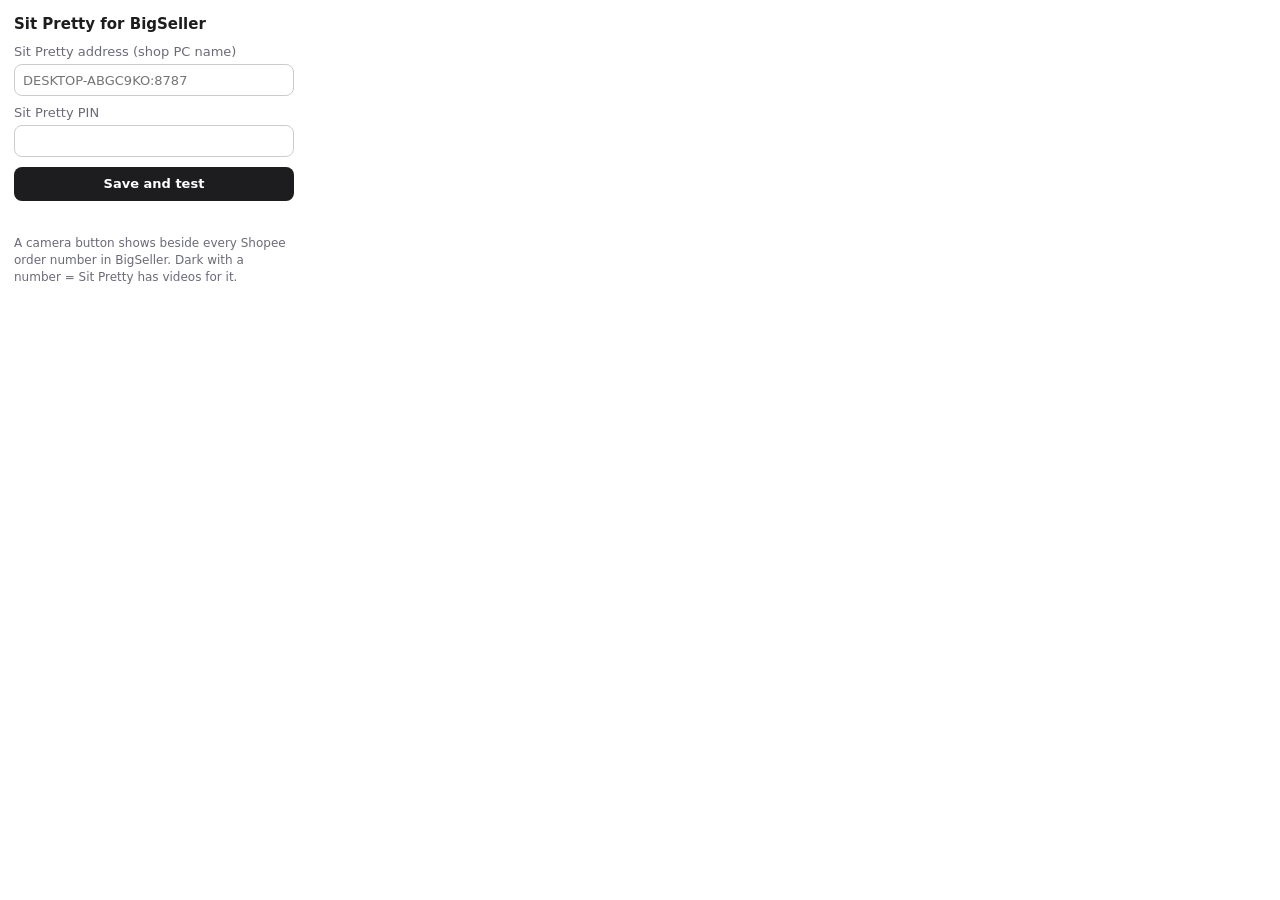
<file: sit-pretty/bigseller-extension/popup.html>
<!doctype html>
<html><head><meta charset="utf-8"><title>Sit Pretty</title>
<style>
body{width:280px;margin:0;padding:14px;font:13px/1.4 system-ui,sans-serif;color:#1d1d1f}
h1{font-size:15px;margin:0 0 8px}
label{display:block;margin:8px 0 3px;color:#6b6b78}
input{width:100%;box-sizing:border-box;height:32px;border:1px solid #ccc;border-radius:8px;padding:0 8px;font:inherit}
button{margin-top:10px;width:100%;height:34px;border:0;border-radius:8px;background:#1d1d1f;color:#fff;font:inherit;font-weight:600;cursor:pointer}
#msg{margin-top:8px;min-height:18px}.ok{color:#067647}.err{color:#B42318}
p{color:#6b6b78;font-size:12px;margin:8px 0 0}
</style></head>
<body>
<h1>Sit Pretty for BigSeller</h1>
<label for="host">Sit Pretty address (shop PC name)</label>
<input id="host" placeholder="DESKTOP-ABGC9KO:8787" autocomplete="off">
<label for="pin">Sit Pretty PIN</label>
<input id="pin" type="password" inputmode="numeric" autocomplete="off">
<button id="save">Save and test</button>
<div id="msg"></div>
<p>A camera button shows beside every Shopee order number in BigSeller. Dark with a number = Sit Pretty has videos for it.</p>
<script src="popup.js"></script>
</body></html>
</file>
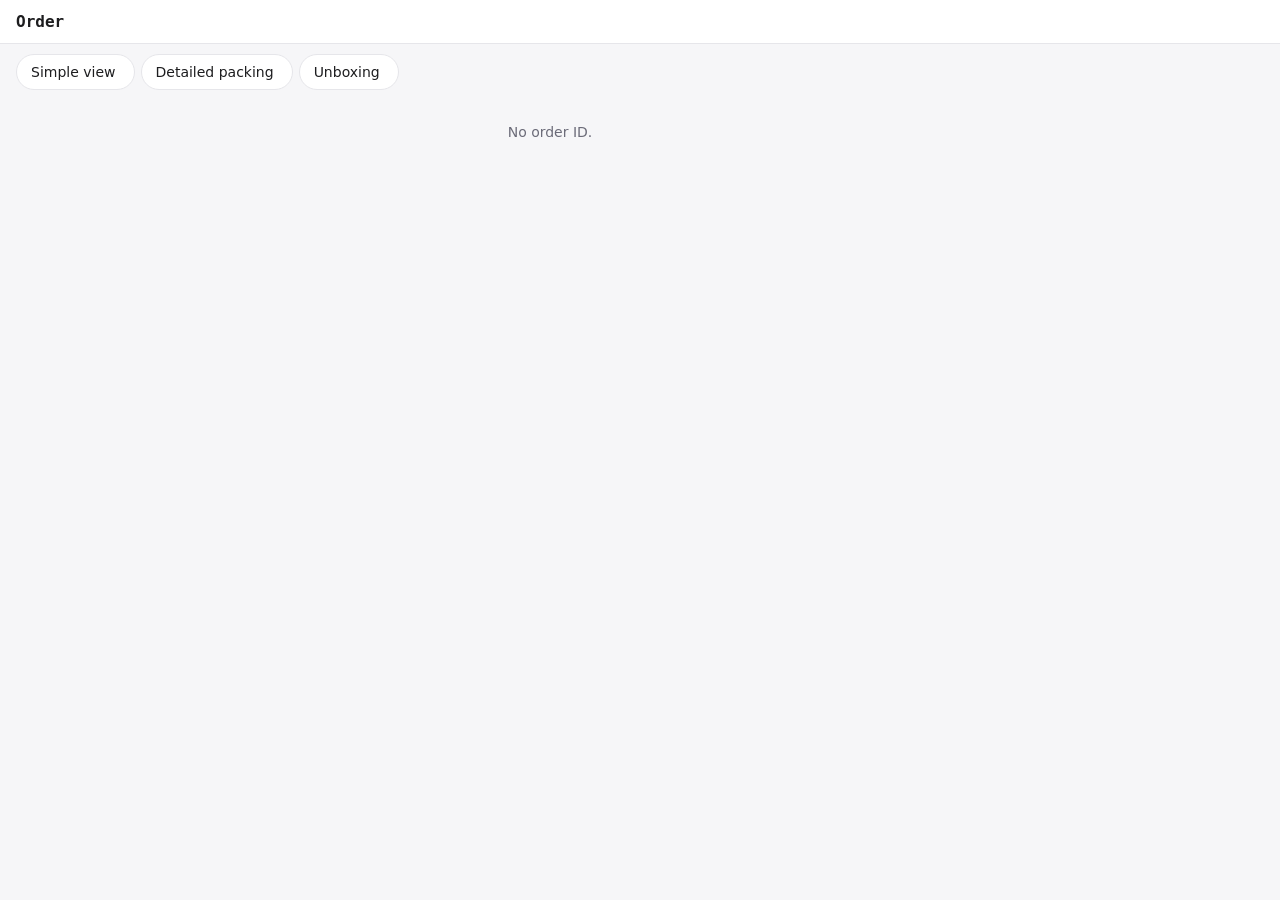
<file: sit-pretty/web/order.html>
<!doctype html>
<html lang="en">
<head>
<meta charset="utf-8">
<meta name="viewport" content="width=device-width,initial-scale=1">
<title>Order videos</title>
<style>
:root{--ink:#1d1d1f;--sub:#6b6b78;--line:#e6e6ea;--bg:#f6f6f8;--card:#fff;--acc:#1d1d1f;--ok:#067647;--warn:#B54708;--bad:#B42318}
*{box-sizing:border-box}
body{margin:0;background:var(--bg);color:var(--ink);font:14px/1.45 system-ui,-apple-system,Segoe UI,sans-serif}
header{position:sticky;top:0;z-index:5;background:var(--card);border-bottom:1px solid var(--line);padding:10px 16px;display:flex;gap:10px;align-items:center;flex-wrap:wrap}
header h1{margin:0;font-size:16px;font-family:ui-monospace,Consolas,monospace}
header .sub{color:var(--sub);font-size:12.5px}
.tabs{display:flex;gap:6px;padding:10px 16px 0;flex-wrap:wrap}
.tab{border:1px solid var(--line);background:var(--card);border-radius:999px;padding:7px 14px;font:inherit;cursor:pointer;color:var(--ink)}
.tab[aria-selected=true]{background:var(--acc);color:#fff;border-color:var(--acc)}
.tab .n{opacity:.6;margin-left:4px}
main{padding:12px 16px 24px;max-width:1100px}
.player{background:#000;border-radius:12px;overflow:hidden;position:relative}
.pickov{position:absolute;inset:0;cursor:crosshair;background:rgba(0,0,0,.18);z-index:5}
.pickov .pk{position:absolute;top:10px;left:50%;transform:translateX(-50%);display:flex;gap:8px;align-items:center;background:#ffd400;color:#000;font-weight:700;padding:6px 10px;border-radius:8px;white-space:nowrap}
.pickov .pk button{font:inherit;font-weight:600;border:1px solid #000;background:#fff;border-radius:6px;padding:2px 8px;cursor:pointer}
.pickov .pk button.on{background:#000;color:#ffd400}
.tl{position:relative;height:16px;background:#e3e3e8;border-radius:8px;margin:10px 0 4px;cursor:pointer}
.tl .tlp{position:absolute;left:0;top:0;bottom:0;background:#9a9aa6;border-radius:8px;pointer-events:none}
.tl .tlm{position:absolute;top:-5px;bottom:-5px;width:4px;margin-left:-2px;background:#e0302a;border-radius:2px;pointer-events:none}
.tl .tlt{position:absolute;top:-20px;font-size:11px;color:#e0302a;transform:translateX(-50%);white-space:nowrap;pointer-events:none}
#zoomc{position:absolute;cursor:grab;clip-path:inset(0 0 52px 0);touch-action:none}
#zoomc.drag{cursor:grabbing}
#zoomtag{position:absolute;top:8px;right:8px;background:rgba(0,0,0,.6);color:#fff;font-size:12px;padding:3px 8px;border-radius:8px;pointer-events:none}
video{display:block;width:100%;max-height:62vh;background:#000}
.ctrl{display:flex;gap:6px;flex-wrap:wrap;align-items:center;margin:8px 0}
.btn{border:1px solid var(--line);background:var(--card);border-radius:10px;height:36px;padding:0 12px;font:inherit;cursor:pointer;color:var(--ink);text-decoration:none;display:inline-flex;align-items:center;gap:6px}
.btn.on,.btn.main{background:var(--acc);color:#fff;border-color:var(--acc)}
.btn:disabled{opacity:.5;cursor:default}
.list{display:flex;flex-direction:column;gap:6px;margin-top:10px}
.vid{display:flex;gap:10px;align-items:center;background:var(--card);border:1px solid var(--line);border-radius:10px;padding:8px 10px;cursor:pointer}
.vid[aria-current=true]{border-color:var(--acc);box-shadow:0 0 0 1px var(--acc)}
.vid .grow{flex:1;min-width:0}
.vid .meta{color:var(--sub);font-size:12px}
.card{background:var(--card);border:1px solid var(--line);border-radius:12px;padding:12px;margin-top:10px}
.card h2{margin:0 0 6px;font-size:14px}
.sub{color:var(--sub)}
.job{font-size:13px;margin-top:6px}
.job b.working,.job b.queued,.job b.downloading,.job b.time_found{color:var(--warn)}
.job b.done{color:var(--ok)}.job b.problem{color:var(--bad)}
.mn{width:64px;height:32px;border:1px solid var(--line);border-radius:8px;padding:0 6px;font:inherit}
.cams{display:flex;gap:12px;flex-wrap:wrap;margin:6px 0}
.cams label{display:flex;gap:6px;align-items:center;cursor:pointer}
.msg{font-size:13px;margin-top:6px}.msg.err{color:var(--bad)}.msg.ok{color:var(--ok)}
.empty{color:var(--sub);padding:20px 0;text-align:center}
.pin{max-width:320px;margin:60px auto;text-align:center}
.pin input{width:100%;height:40px;border:1px solid var(--line);border-radius:10px;padding:0 10px;font:inherit;margin:8px 0}
.spin{display:inline-block;width:10px;height:10px;border:2px solid currentColor;border-right-color:transparent;border-radius:50%;animation:s 1s linear infinite;vertical-align:-1px}
@keyframes s{to{transform:rotate(360deg)}}
.packnote{display:block;margin:10px 0}.packnote textarea{display:block;width:100%;box-sizing:border-box;margin-top:4px;border:1px solid #ccc;border-radius:10px;padding:8px;font:inherit;resize:vertical}
</style>
</head>
<body>
<header><h1 id="ord">Order</h1><span class="sub" id="hdr"></span></header>
<div class="tabs" role="tablist">
  <button class="tab" role="tab" data-t="simple">Simple view<span class="n" id="n-simple"></span></button>
  <button class="tab" role="tab" data-t="detailed">Detailed packing<span class="n" id="n-detailed"></span></button>
  <button class="tab" role="tab" data-t="unboxing">Unboxing<span class="n" id="n-unboxing"></span></button>
</div>
<main id="main"></main>

<script>
const P=new URLSearchParams(location.search);
const ORDER=(P.get('order')||'').toUpperCase().replace(/[^A-Z0-9]/g,'');
const SCAN=P.get('scan')||'';           // BigSeller "Scan to ship" time, from the extension (YYYY-MM-DDTHH:MM)
let PIN=P.get('pin')||(()=>{try{return localStorage.getItem('sp-pin')||''}catch(e){return ''}})();
let D=null, tab=P.get('tab')||'', cur='', speed=1, timer=null;
const $=s=>document.querySelector(s);
const esc=s=>String(s??'').replace(/[&<>"]/g,c=>({'&':'&amp;','<':'&lt;','>':'&gt;','"':'&quot;'}[c]));
const media=(f,dl,view)=>`/media?order=${encodeURIComponent(ORDER)}&file=${encodeURIComponent(f)}&pin=${encodeURIComponent(PIN)}${dl?'&dl=1':''}${view?'&view=1':''}`;
const vinfo=f=>(D&&D.videos.find(v=>v.file===f))||{};
const playSrc=f=>{const v=vinfo(f);return v.view==='ready'?media(f,0,1):media(f)};
let asked={}, livei=0;
// Instant packing view: the all-day NAS footage around the BigSeller scan, played straight away (no download)
let NAS=null, NASK='', packAt='', nasErr='';
let nascam=(()=>{try{return localStorage.getItem('sp-nascam')||''}catch(e){return ''}})();
const scanT=()=>SCAN||packAt;
const HEVC=(()=>{try{return !!document.createElement('video').canPlayType('video/mp4; codecs="hvc1.1.6.L153.B0"')}catch(e){return false}})();
const nasMins=()=>{let b=5,a=1;try{b=+(localStorage.getItem('sp-nasb')||5);a=+(localStorage.getItem('sp-nasa')||1)}catch(e){}return [b,a]};
async function nasLoad(){const t=scanT();if(!t)return;const [b,a]=nasMins(),k=t+'|'+b+'|'+a;if(k===NASK)return;NASK=k;NAS=null;nasErr='';
  try{NAS=await api(`/api/nascheck?scan=${encodeURIComponent(t)}&before=${b}&after=${a}`)}catch(e){nasErr=e.message}render()}
function nasHTML(){
  if(!scanT()) return `<div class="card"><h2>Watch the packing</h2><div class="sub">When was it packed? (Opened from BigSeller, this is filled in for you.)</div>
    <div class="ctrl"><input type="datetime-local" id="packat" value="${/^\d{6}/.test(ORDER)?'20'+ORDER.slice(0,2)+'-'+ORDER.slice(2,4)+'-'+ORDER.slice(4,6)+'T12:00':''}" style="height:36px;border:1px solid #ccc;border-radius:8px;padding:0 8px;font:inherit"><button class="btn main" id="packgo">Show the packing</button></div></div>`;
  if(nasErr) return `<div class="card"><div class="msg err">${esc(nasErr)}</div></div>`;
  if(!NAS) return `<div class="card" style="text-align:center;padding:24px"><span class="spin"></span> Looking for the NAS footage…</div>`;
  const ok=NAS.cams.filter(c=>c[2]), [b,a]=nasMins();
  const chips=(key,vals,on,unit)=>vals.map(v=>`<button class="btn chip${v===on?' on':''}" data-${key}="${v}">${v}${unit}</button>`).join('');
  const minsRow=`<div class="ctrl"><span class="sub">Minutes before the scan</span>${chips('nasb',[2,5,10,15],b,'')}<span class="sub">after</span>${chips('nasa',[1,3,5],a,'')}</div>`;
  if(!ok.length) return `<div class="card"><h2>Watch the packing</h2><div class="sub">No NAS footage for ${esc(NAS.start)}–${esc(NAS.end.slice(11))} (all-day recording runs Mon–Sat 8:00–18:00 and keeps 45 days). Get the packing clip below instead; it comes from the camera's memory card.</div>${minsRow}</div>`;
  if(!ok.some(c=>c[0]===nascam)) nascam=ok[0][0];
  const src=`/nasview.mp4?cam=${encodeURIComponent(nascam)}&scan=${encodeURIComponent(scanT())}&before=${b}&after=${a}&pin=${encodeURIComponent(PIN)}${HEVC?'':'&phone=1'}`;
  return `<div class="player"><video id="v" controls autoplay muted playsinline preload="auto" src="${src}"></video></div>
    <div class="ctrl"><b>Packing table</b>${ok.map(c=>`<button class="btn chip${c[0]===nascam?' on':''}" data-nascam="${esc(c[0])}">${esc(c[1])}</button>`).join('')}
    <span class="sub">${esc(NAS.start.slice(11))}–${esc(NAS.end.slice(11))}, ${esc(NAS.start.slice(0,10))} · ${HEVC?'starts in a few seconds':'phone copy, ready in about 20-30 seconds'}</span></div>
    <div class="tl" id="tl" data-at="${b*60}"><div class="tlp" id="tlp"></div><div class="tlm" id="tlm"></div><div class="tlt" id="tlt">Scan ${esc(scanT().slice(11,16))}</div></div>
    <div class="ctrl"><button class="btn main" data-jumpscan="1">Jump to the scan (${esc(scanT().slice(11,16))})</button><span class="sub">Speed</span>${[1,2,4,8,16].map(s=>`<button class="btn sp${s===speed?' on':''}" data-sp="${s}">${s}×</button>`).join('')}
    <button class="btn" data-skip="-10">−10 s</button><button class="btn" data-skip="10">+10 s</button></div>${minsRow}
    <div class="ctrl"><span class="sub">Pause where it's clearest, then save a 4K photo:</span><button class="btn" data-nphoto="waybill">Waybill photo</button><button class="btn" data-nphoto="packaging">Box photo</button><button class="btn" data-nphoto="item">Item photo</button></div>
    <div class="ctrl"><button class="btn main" data-nsave="1">Save clip + make detailed video</button><span class="sub">Saves these minutes of ${esc((ok.find(c=>c[0]===nascam)||[0,''])[1])} in the order folder.</span></div><div class="msg" id="nphmsg"></div>`;
}
document.addEventListener('click',async e=>{
  const c=e.target.closest('[data-nascam]');if(c){nascam=c.dataset.nascam;try{localStorage.setItem('sp-nascam',nascam)}catch(_){}render();return}
  const nb=e.target.closest('[data-nasb]'),na=e.target.closest('[data-nasa]');
  if(nb||na){try{if(nb)localStorage.setItem('sp-nasb',nb.dataset.nasb);if(na)localStorage.setItem('sp-nasa',na.dataset.nasa)}catch(_){}nasLoad();return}
  const js=e.target.closest('[data-jumpscan]');if(js){const v=$('#v'),tl=$('#tl');if(v&&tl){v.currentTime=Math.max(0,+tl.dataset.at-5);v.play().catch(()=>{})}return}
  const tlc=e.target.closest('#tl');if(tlc){const v=$('#v');if(v&&v.duration){const r=tlc.getBoundingClientRect();v.currentTime=(e.clientX-r.left)/r.width*v.duration}return}
  const ns=e.target.closest('[data-nsave]');if(ns){const m=$('#nphmsg'),[b,a]=nasMins();ns.disabled=true;m.className='msg';m.textContent='Saving the packing clip…';
    api('/api/choose',{order:ORDER,cams:[nascam],scan:scanT(),before:b,after:a}).then(()=>{m.className='msg ok';m.textContent='Saved. Claude now makes the detailed packing video (about 10-20 minutes); it shows under Detailed packing.';setTimeout(load,5000);setTimeout(load,12000)}).catch(err=>{m.className='msg err';m.textContent=err.message;ns.disabled=false});return}
  const np=e.target.closest('[data-nphoto]');if(np){const v=$('#v'),m=$('#nphmsg'),[b,a]=nasMins();if(!v)return;v.pause();
    let pick=null;if(np.dataset.nphoto==='waybill'){m.className='msg';m.textContent='Tap the waybill label on the video.';pick=await pickSpot(v);if(!pick){m.textContent='';return}}
    m.className='msg';m.textContent='Saving the 4K photo…';
    api('/api/photo',{order:ORDER,kind:np.dataset.nphoto,t:v.currentTime,nas:{cam:nascam,scan:scanT(),before:b,after:a},...(pick||{})}).then(r=>{m.className='msg ok';m.textContent='Saved in the order folder: '+r.file}).catch(err=>{m.className='msg err';m.textContent=err.message});return}
  if(e.target.closest('#packgo')){const v=($('#packat')||{}).value;if(v){packAt=v;nasLoad();render()}}
});
// Waybill photos: staff tap the label on the paused video; the server saves a close-up around that spot.
function pickSpot(v){return new Promise(res=>{const p=v.closest('.player');if(!p)return res(null);p.querySelector('.pickov')?.remove();
  const o=document.createElement('div');o.className='pickov';let rot=0;
  o.innerHTML='<div class="pk">Tap the middle of the waybill label <button type="button" data-rot>Label upside down</button><button type="button" data-cancel>Cancel</button></div>';
  p.appendChild(o);
  o.addEventListener('click',ev=>{ev.stopPropagation();
    if(ev.target.closest('[data-rot]')){rot=rot?0:180;ev.target.classList.toggle('on',!!rot);return}
    if(ev.target.closest('[data-cancel]')){o.remove();return res(null)}
    if(ev.target.closest('.pk'))return;
    const r=v.getBoundingClientRect(),vw=v.videoWidth||16,vh=v.videoHeight||9,s=Math.min(r.width/vw,r.height/vh),w=vw*s,h=vh*s,
      fx=(ev.clientX-r.left-(r.width-w)/2)/w,fy=(ev.clientY-r.top-(r.height-h)/2)/h;
    if(fx<0||fx>1||fy<0||fy>1)return;
    o.remove();res({at:[+fx.toFixed(4),+fy.toFixed(4)],rotate:rot})});
})}
const phsrc=(f,dl)=>`/photo?order=${encodeURIComponent(ORDER)}&file=${encodeURIComponent(f)}&pin=${encodeURIComponent(PIN)}${dl?'&dl=1':''}`;
const mins=()=>{let b=5,a=1;try{b=+(localStorage.getItem('sp-before')||5);a=+(localStorage.getItem('sp-after1')||1)}catch(e){}return [b,a]};
// minutes-before buttons (1 2 5 8 10 15): the chosen one is dark
function spMinChips(root){(root||document).querySelectorAll('.mchips').forEach(c=>{const i=c.parentElement.querySelector('input[data-o=before],#pmb');if(!i)return;c.querySelectorAll('[data-mb]').forEach(b=>{const on=+b.dataset.mb===+i.value;b.style.background=on?'#1d1d1f':'#fff';b.style.color=on?'#fff':'#1d1d1f';b.style.borderColor=on?'#1d1d1f':'#ccc'})})}
document.addEventListener('click',e=>{const b=e.target.closest('[data-mb]');if(!b)return;e.preventDefault();e.stopPropagation();const c=b.closest('.mchips'),i=c.parentElement.querySelector('input[data-o=before],#pmb');i.value=b.dataset.mb;i.dispatchEvent(new Event('change'));spMinChips(c.parentElement)},true);
const saveMins=(b,a)=>{try{localStorage.setItem('sp-before',b);localStorage.setItem('sp-after1',a)}catch(e){}};

async function api(path,body){
  const r=await fetch(path,{method:body?'POST':'GET',headers:{'Content-Type':'application/json','X-Pin':PIN},body:body?JSON.stringify(body):undefined});
  if(r.status===401){askPin();throw new Error('PIN needed')}
  const j=await r.json(); if(!r.ok) throw new Error(j.error||'Something went wrong'); return j;
}
function askPin(){
  $('#main').innerHTML='<div class="pin"><h2>Sit Pretty PIN</h2><input id="pin" type="password" inputmode="numeric" autocomplete="off"><button class="btn main" id="pinok">Open</button></div>';
  $('#pinok').onclick=()=>{PIN=$('#pin').value.trim();try{localStorage.setItem('sp-pin',PIN)}catch(e){};load()};
  $('#pin').focus();
}
const fmtScan=s=>{if(!s)return'';const d=new Date(s);return isNaN(d)?s:d.toLocaleString('en-SG',{day:'numeric',month:'short',hour:'2-digit',minute:'2-digit',hour12:false})};
const JOBTXT={queued:'Waiting for Claude',working:'Claude is making it',time_found:'Downloading',downloading:'Downloading from the camera',done:'Done',problem:'Needs you'};
const KINDTXT={packing:'Detailed packing video',count:'Simple count',clip:'Packing clip',unboxing:'Labelled unboxing'};
function jobHTML(kinds){
  return (D.jobs||[]).filter(j=>kinds.includes(j.kind)&&j.status!=='done').map(j=>`<div class="job">${esc(KINDTXT[j.kind]||j.kind)}: <b class="${esc(j.status)}">${['done','problem'].includes(j.status)?'':'<span class="spin"></span> '}${esc(JOBTXT[j.status]||j.status)}</b>${j.progress?' · '+esc(j.progress):''}${j.problem?'<div class="msg err">'+esc(j.problem)+'</div>':''}</div>`).join('');
}
const busy=kinds=>(D.jobs||[]).some(j=>kinds.includes(j.kind)&&['queued','working','time_found','downloading'].includes(j.status));
function noteHTML(){return `<label class="packnote"><b>Note for Claude</b> <span class="sub">(optional: what to count or show, e.g. "count each rose stalk, 3 bunches of 3")</span><textarea id="packnote" rows="2" maxlength="300" placeholder="e.g. count each stalk / show the 100 balloons counted in 10s">${esc($('#packnote')?$('#packnote').value:((D&&D.pack_note)||''))}</textarea></label>`}
async function savePackNote(){const t=$('#packnote');if(!t||!D||t.value.trim()===(D.pack_note||''))return;D.pack_note=(await api('/api/packnote',{order:ORDER,note:t.value})).note}
document.addEventListener('change',e=>{if(e.target.id==='packnote')savePackNote().catch(()=>{})});
function camsHTML(){const [b,a]=mins();return `<div style="display:flex;gap:10px;align-items:center;flex-wrap:wrap;margin:6px 0">Minutes before the scan <input type="hidden" data-o="before" value="${b}"><span class="mchips" style="display:inline-flex;gap:4px;flex-wrap:wrap"><button type="button" data-mb="1" style="min-width:34px;height:30px;border:1px solid #ccc;border-radius:8px;background:#fff;color:#1d1d1f;font:inherit;cursor:pointer">1</button><button type="button" data-mb="2" style="min-width:34px;height:30px;border:1px solid #ccc;border-radius:8px;background:#fff;color:#1d1d1f;font:inherit;cursor:pointer">2</button><button type="button" data-mb="5" style="min-width:34px;height:30px;border:1px solid #ccc;border-radius:8px;background:#fff;color:#1d1d1f;font:inherit;cursor:pointer">5</button><button type="button" data-mb="8" style="min-width:34px;height:30px;border:1px solid #ccc;border-radius:8px;background:#fff;color:#1d1d1f;font:inherit;cursor:pointer">8</button><button type="button" data-mb="10" style="min-width:34px;height:30px;border:1px solid #ccc;border-radius:8px;background:#fff;color:#1d1d1f;font:inherit;cursor:pointer">10</button><button type="button" data-mb="15" style="min-width:34px;height:30px;border:1px solid #ccc;border-radius:8px;background:#fff;color:#1d1d1f;font:inherit;cursor:pointer">15</button></span> after <input class="mn" type="number" data-o="after" min="0" max="30" value="${a}"></div><div class="cams">${D.packing_cameras.map(c=>`<label><input type="checkbox" value="${esc(c[0])}"> ${esc(c[1])}</label>`).join('')}</div>`}
const pickedCams=root=>[...root.querySelectorAll('.cams input:checked')].map(i=>i.value);

function render(){
  if(!D) return;
  const by={simple:[],detailed:[],unboxing:[]};
  for(const v of D.videos){ if(v.kind==='simple'||v.kind==='count') by.simple.push(v); else if(by[v.kind]) by[v.kind].push(v); }
  for(const k in by) $('#n-'+k).textContent=by[k].length?by[k].length:'';
  if(!tab) tab=by.detailed.length?'detailed':by.simple.length?'simple':by.unboxing.length?'unboxing':'simple';
  document.querySelectorAll('.tab').forEach(b=>b.setAttribute('aria-selected',b.dataset.t===tab));
  const list=by[tab];
  if(!list.some(v=>v.file===cur)) cur=(list.find(v=>v.kind==='count')||list[0]||{}).file||'';
  let h='';
  const cv=vinfo(cur);
  if(cur&&(cv.view==='none'||cv.view==='making')){
    if(cv.view==='none'&&!asked[cur]){asked[cur]=1;api('/api/makeview',{order:ORDER,file:cur}).then(()=>setTimeout(load,1500)).catch(()=>{})}
    h+=`<div class="card" style="text-align:center;padding:30px 12px"><span class="spin"></span> <b>Making a playable copy of this camera recording…</b><div class="sub" style="margin-top:6px">The camera's 4K files don't play in Chrome, so Sit Pretty makes a small copy (about 2 minutes for 15 minutes of footage). It plays here by itself when ready. Download gives the full 4K original now.</div><a class="btn" style="margin-top:10px" href="${media(cur,1)}" download>Download 4K original</a></div>`;
  } else if(cur){
    h+=`<div class="player"><video id="v" controls autoplay muted playsinline preload="metadata" src="${playSrc(cur)}"></video></div>
      <div class="ctrl"><span class="sub">Speed</span>${[1,2,4,8,16].map(s=>`<button class="btn sp${s===speed?' on':''}" data-sp="${s}">${s}×</button>`).join('')}
      <button class="btn" data-skip="-10">−10 s</button><button class="btn" data-skip="10">+10 s</button>
      <a class="btn" href="${media(cur,1)}" download>Download</a></div>`;
  }
  if(list.length>1||(!cur&&list.length)) h+=`<div class="list">${list.map(v=>`<div class="vid" data-f="${esc(v.file)}" aria-current="${v.file===cur}"><div class="grow"><b>${esc(v.label)}</b><div class="meta">${esc(v.at)} · ${v.mb} MB</div></div><a class="btn" href="${media(v.file,1)}" download onclick="event.stopPropagation()">Download</a></div>`).join('')}</div>`;
  if(!list.length&&tab==='simple') h+=nasHTML();
  else if(!list.length) h+=`<div class="empty">${tab==='unboxing'?'No unboxing video for this order yet. Record one on Sit Pretty\'s Unbox page.':tab==='detailed'?'No detailed packing video yet.':'No packing clip yet.'}</div>`;

  const lj=(D.jobs||[]).find(j=>j.kind==='clip'&&j.live&&j.live.length&&['downloading','time_found'].includes(j.status));
  if(tab==='simple'&&lj&&!list.some(v=>v.kind==='simple')){
    if(livei>=lj.live.length) livei=lj.live.length-1;
    const src=media(lj.live[livei],0,1);
    h=`<div class="player"><video id="v" controls autoplay muted playsinline src="${src}"></video></div>
      <div class="ctrl"><b>Live: minute ${livei+1} of ${lj.live_total}</b><span class="sub">(${lj.live.length} ready, the rest is still coming)</span>
      ${[1,2,4,8].map(s=>`<button class="btn sp${s===speed?' on':''}" data-sp="${s}">${s}×</button>`).join('')}
      <button class="btn" data-live="-1"${livei?'':' disabled'}>◀ Minute</button><button class="btn" data-live="1"${livei+1<lj.live.length?'':' disabled'}>Minute ▶</button></div>`;
  }
  if(tab==='simple'){
    const raw=list.filter(v=>v.kind==='simple'), counted=list.some(v=>v.kind==='count');
    h+=jobHTML(['clip','count']);
    if(!raw.length&&!busy(['clip'])){
      h+=`<div class="card" id="getclip"><h2>Get the packing clip</h2><div class="sub">${SCAN?'BigSeller: scanned to ship <b>'+esc(fmtScan(SCAN))+'</b>. Choose how many minutes before and after it the clip covers.':'No BigSeller scan time was passed, so Claude looks it up first.'} Tick the table that packed it (each takes about 4 minutes to download).</div>${camsHTML()}${noteHTML()}<button class="btn main" id="goclip">Get packing clip</button><div class="msg" id="m1"></div></div>`;
    } else if(raw.length&&!counted&&!busy(['count'])){
      h+=`<div class="card" id="cnt"><h2>Simple count</h2><div class="sub">Claude adds a big ITEMS PACKED counter to the clip (no arrows or name tags). Quicker and cheaper than the detailed video, about 3-5 minutes.</div>${noteHTML()}<button class="btn main" id="gocount">Add simple count</button><div class="msg" id="m2"></div></div>`;
    }
  }
  if(tab==='detailed'){
    h+=jobHTML(['packing']);
    if(!list.length&&!busy(['packing'])){
      h+=`<div class="card" id="det"><h2>Make the detailed packing video</h2><div class="sub">Claude labels every item, the counting, the taping and the waybill (Shopee-ready, about 10-20 minutes).${SCAN?' Scanned to ship <b>'+esc(fmtScan(SCAN))+'</b>.':''}</div>${camsHTML()}${noteHTML()}<button class="btn main" id="godet">Make detailed video</button><div class="msg" id="m3"></div></div>`;
    }
  }
  if(tab==='unboxing'){ h+=jobHTML(['unboxing']);
    const ph=D.photos||[];
    h+=`<div class="card"><h2>Photos for Shopee <span class="sub" style="font-weight:400">(4K, from the recording)</span></h2>
      ${cur?`<div class="sub">Pause the video where the waybill or the outer box is clearest, then:</div>
      <div class="ctrl"><button class="btn main" data-photo="waybill">Save as waybill photo</button><button class="btn" data-photo="packaging">Save as packaging photo</button><button class="btn" data-photo="item">Save as item photo</button><span class="msg" id="phmsg"></span></div>`:''}
      ${ph.length?`<div style="display:grid;grid-template-columns:repeat(auto-fill,minmax(200px,1fr));gap:8px;margin-top:6px">${ph.map(p=>`<div class="vid" style="flex-direction:column;align-items:stretch;cursor:default"><img src="${phsrc(p.file)}" alt="" style="width:100%;border-radius:6px"><div><b>${esc(p.label)}</b><div class="meta">${esc(p.at)} · ${p.mb} MB</div></div><a class="btn" href="${phsrc(p.file,1)}" download>Download</a></div>`).join('')}</div>`:'<div class="sub" style="margin-top:6px">No photos yet.</div>'}</div>`;
  }
  if(D.return&&D.return.appeal) h+=`<div class="card"><h2>Appeal for Shopee <span class="sub" style="font-weight:400">(${D.return.appeal.length} characters)</span></h2><div class="sub" style="white-space:pre-wrap">${esc(D.return.appeal)}</div><button class="btn" id="cpapp" style="margin-top:8px">Copy appeal</button></div>`;

  // keep the playing video when only the status changes
  const v=$('#v'), ns=(h.match(/<video id="v"[^>]*src="([^"]+)"/)||[])[1], keep=v&&ns&&v.getAttribute('src')===ns.replace(/&amp;/g,'&')?{t:v.currentTime,p:!v.paused}:null;
  if(keep){ const old=v.parentElement; $('#main').innerHTML=h; $('#v').parentElement.replaceWith(old); }
  else $('#main').innerHTML=h;
  const nv=$('#v'); if(nv){ nv.playbackRate=speed;
    nv.onended=()=>{ const j=(D.jobs||[]).find(j=>j.kind==='clip'&&j.live&&j.live.length); if(j&&livei+1<j.live.length){ livei++; nv.parentElement.remove(); render(); } }; }
  spMinChips();
}

document.addEventListener('click',async e=>{
  const t=e.target.closest('[data-t]'); if(t){tab=t.dataset.t;cur='';render();return}
  const f=e.target.closest('.vid'); if(f){cur=f.dataset.f;$('#main').querySelector('.player')?.remove();render();return}
  const s=e.target.closest('[data-sp]'); if(s){speed=+s.dataset.sp;const v=$('#v');if(v)v.playbackRate=speed;document.querySelectorAll('.sp').forEach(b=>b.classList.toggle('on',+b.dataset.sp===speed));return}
  const lv=e.target.closest('[data-live]'); if(lv){livei=Math.max(0,livei+ +lv.dataset.live);$('#main').querySelector('.player')?.remove();render();return}
  const k=e.target.closest('[data-skip]'); if(k){const v=$('#v');if(v)v.currentTime=Math.max(0,v.currentTime+ +k.dataset.skip);return}
  const pb=e.target.closest('[data-photo]');
  if(pb){ const v=$('#v'); if(!v||!cur) return; v.pause(); const m=$('#phmsg');
    let pick=null; if(pb.dataset.photo==='waybill'){ m.className='msg'; m.textContent='Tap the waybill label on the video.'; pick=await pickSpot(v); if(!pick){ m.textContent=''; return; } }
    pb.disabled=true; m.className='msg'; m.textContent='Saving the 4K photo…';
    try{ const r=await api('/api/photo',{order:ORDER,file:cur,t:v.currentTime,kind:pb.dataset.photo,...(pick||{})}); m.className='msg ok'; m.textContent='Saved: '+r.label; await load(); }
    catch(err){ m.className='msg err'; m.textContent=err.message; } pb.disabled=false; return; }
  const id=e.target.id;
  if(id==='goclip'||id==='godet'||id==='gocount'){try{await savePackNote()}catch(_){}}
  if(id==='goclip'||id==='godet'){
    const box=e.target.closest('.card'), m=box.querySelector('.msg'), cams=pickedCams(box);
    if(!cams.length){m.className='msg err';m.textContent='Tick the table that packed this order.';return}
    const before=+box.querySelector('[data-o=before]').value||5, after=+box.querySelector('[data-o=after]').value||0; saveMins(before,after);
    e.target.disabled=true;
    try{ await api(id==='goclip'?'/api/packclip':'/api/evidence',{order:ORDER,request:(D.return||{}).request||'',cams,scan_time:SCAN,before,after});
      m.className='msg ok';m.textContent='Started.'; await load(); }
    catch(err){m.className='msg err';m.textContent=err.message;e.target.disabled=false}
  }
  if(id==='gocount'){
    const m=$('#m2'), clip=(D.videos.find(v=>v.file===cur&&v.kind==='simple')||D.videos.find(v=>v.kind==='simple')).file;
    e.target.disabled=true;
    try{ await api('/api/count',{order:ORDER,clip,scan_time:SCAN}); await load(); }
    catch(err){m.className='msg err';m.textContent=err.message;e.target.disabled=false}
  }
  if(id==='cpapp'){
    const a=document.createElement('textarea');a.value=D.return.appeal;document.body.appendChild(a);a.select();document.execCommand('copy');a.remove();
    e.target.textContent='Copied';setTimeout(()=>e.target.textContent='Copy appeal',1500);
  }
});

async function load(){
  if(!ORDER){$('#main').innerHTML='<div class="empty">No order ID.</div>';return}
  try{ D=await api('/api/order?order='+encodeURIComponent(ORDER)+(SCAN?'&scan='+encodeURIComponent(SCAN):'')); if(!SCAN&&!packAt&&D.scan) packAt=D.scan; }catch(e){ if(e.message!=='PIN needed') $('#main').innerHTML='<div class="empty">'+esc(e.message)+'</div>'; return; }
  $('#ord').textContent=ORDER; document.title=ORDER+' videos';
  const r=D.return; $('#hdr').textContent=[r&&r.status?'Return: '+r.status:'',SCAN?'Scanned to ship '+fmtScan(SCAN):''].filter(Boolean).join(' · ');
  render(); nasLoad();
  clearTimeout(timer);
  if(busy(['clip','count','packing','unboxing'])||D.videos.some(v=>v.view==='making'||(v.view==='none'&&v.file===cur))) timer=setTimeout(load,4000);
}
document.addEventListener('keydown',e=>{if(e.key==='Escape')window.close()});
// Zoom: scroll up/down over the video to zoom in/out where the mouse is; drag to move; double-click to reset.
// A canvas over the picture shows the zoomed part; the video's own controls stay usable underneath.
const Z={s:1,sx:0,sy:0,src:'',drag:null,moved:false};
function zEls(){const v=$('#v');if(!v||!v.videoWidth)return null;const p=v.closest('.player');if(!p)return null;
  let c=$('#zoomc');if(!c||c.parentElement!==p){c&&c.remove();c=document.createElement('canvas');c.id='zoomc';c.hidden=true;p.appendChild(c);
    const t=document.createElement('div');t.id='zoomtag';t.hidden=true;p.appendChild(t)}
  const r=v.getBoundingClientRect(),pr=p.getBoundingClientRect(),vw=v.videoWidth,vh=v.videoHeight,k=Math.min(r.width/vw,r.height/vh);
  return {v,c,t:$('#zoomtag'),vw,vh,cw:vw*k,ch:vh*k,ox:r.left-pr.left+(r.width-vw*k)/2,oy:r.top-pr.top+(r.height-vh*k)/2}}
function zClamp(e){const sw=e.vw/Z.s,sh=e.vh/Z.s;Z.sx=Math.min(Math.max(0,Z.sx),e.vw-sw);Z.sy=Math.min(Math.max(0,Z.sy),e.vh-sh)}
function zReset(){Z.s=1;const c=$('#zoomc'),t=$('#zoomtag');if(c)c.hidden=true;if(t)t.hidden=true}
setInterval(()=>{const v=$('#v'),tl=$('#tl');if(!v||!tl||!v.duration)return;const at=+tl.dataset.at;
  $('#tlp').style.width=(v.currentTime/v.duration*100)+'%';const x=Math.min(100,at/v.duration*100)+'%';$('#tlm').style.left=x;$('#tlt').style.left=x},250);
(function zLoop(){const e=zEls();
  if(e){if(Z.src!==e.v.currentSrc){Z.src=e.v.currentSrc;zReset()}
    if(Z.s>1){const c=e.c,d=devicePixelRatio||1;c.hidden=false;e.t.hidden=false;e.t.textContent=Z.s.toFixed(1)+'× · double-click to reset';
      Object.assign(c.style,{left:e.ox+'px',top:e.oy+'px',width:e.cw+'px',height:e.ch+'px'});
      const W=Math.round(e.cw*d),H=Math.round(e.ch*d);if(c.width!==W||c.height!==H){c.width=W;c.height=H}
      zClamp(e);try{c.getContext('2d').drawImage(e.v,Z.sx,Z.sy,e.vw/Z.s,e.vh/Z.s,0,0,W,H)}catch(_){}}}
  requestAnimationFrame(zLoop)})();
document.addEventListener('wheel',ev=>{const pl=ev.target.closest('.player');if(!pl)return;const e=zEls();if(!e)return;
  const pr=pl.getBoundingClientRect(),fx=Math.min(1,Math.max(0,(ev.clientX-pr.left-e.ox)/e.cw)),fy=Math.min(1,Math.max(0,(ev.clientY-pr.top-e.oy)/e.ch));
  ev.preventDefault();
  const px=Z.sx+fx*e.vw/Z.s,py=Z.sy+fy*e.vh/Z.s;   // the spot under the mouse stays put
  Z.s=Math.min(8,Math.max(1,Z.s*(ev.deltaY<0?1.25:0.8)));if(Z.s<1.05){zReset();return}
  Z.sx=px-fx*e.vw/Z.s;Z.sy=py-fy*e.vh/Z.s;zClamp(e)},{passive:false});
document.addEventListener('pointerdown',ev=>{if(ev.target.id!=='zoomc')return;Z.drag={x:ev.clientX,y:ev.clientY};Z.moved=false;ev.target.classList.add('drag');ev.target.setPointerCapture(ev.pointerId)});
document.addEventListener('pointermove',ev=>{if(!Z.drag)return;const e=zEls();if(!e)return;const dx=ev.clientX-Z.drag.x,dy=ev.clientY-Z.drag.y;
  if(Math.abs(dx)+Math.abs(dy)>3)Z.moved=true;Z.sx-=dx/e.cw*e.vw/Z.s;Z.sy-=dy/e.ch*e.vh/Z.s;Z.drag={x:ev.clientX,y:ev.clientY};zClamp(e)});
document.addEventListener('pointerup',ev=>{if(!Z.drag)return;Z.drag=null;const c=$('#zoomc');if(c)c.classList.remove('drag');
  if(!Z.moved&&ev.target.id==='zoomc'){const v=$('#v');if(v)v.paused?v.play():v.pause()}});
document.addEventListener('dblclick',ev=>{if(ev.target.id==='zoomc'){ev.preventDefault();zReset()}});
load();
</script>
</body>
</html>
</file>
